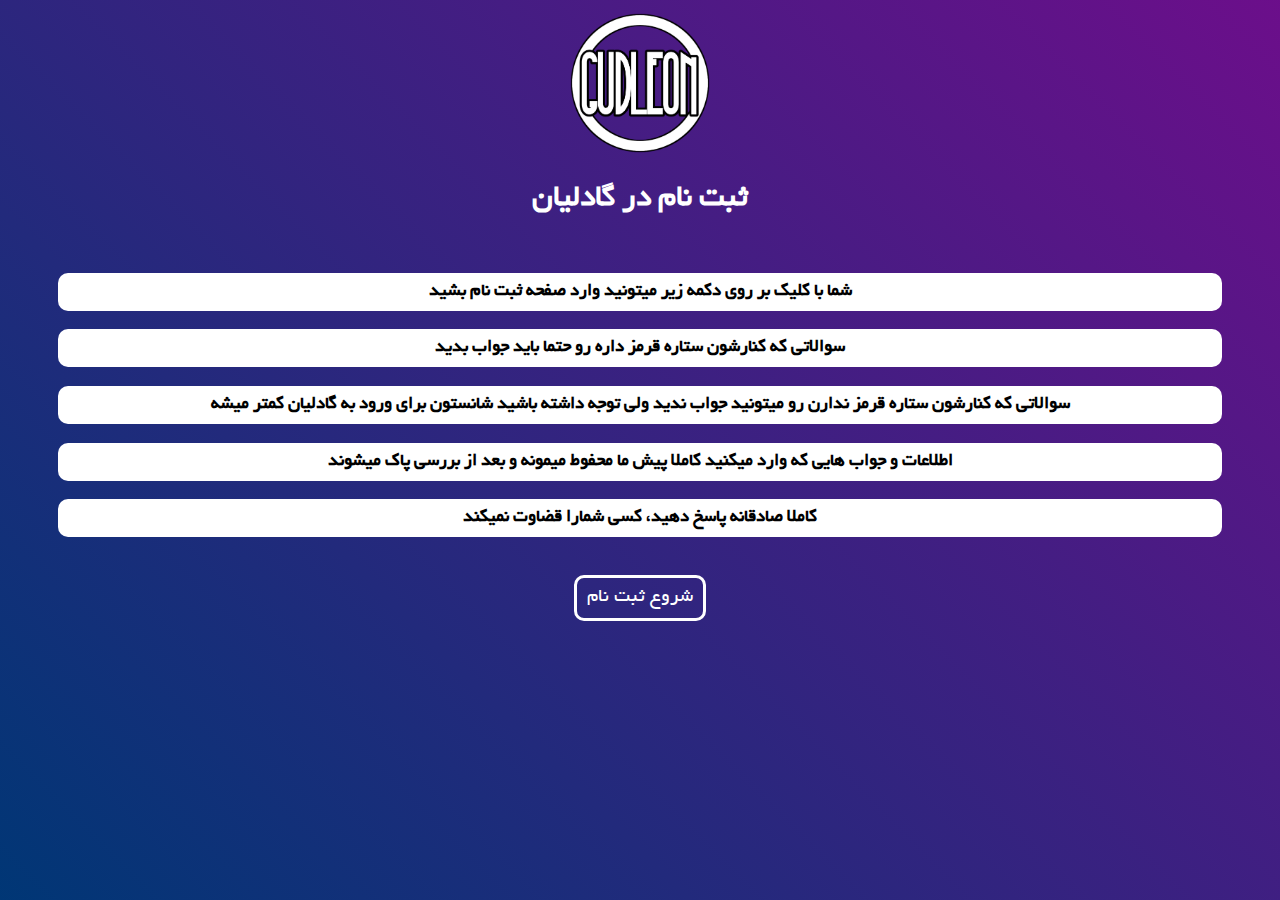
<file: register.html>
<!DOCTYPE html>
<html lang="fa">

<head>
    <meta charset="UTF-8">
    <meta name="viewport" content="width=device-width, initial-scale=1.0">
    <title>Gudleon register</title>
    <link rel="stylesheet" href="Style/register.css">
    <link rel="stylesheet" href="https://cdnjs.cloudflare.com/ajax/libs/animate.css/4.1.1/animate.min.css" />
</head>

<body>

    <main class="animate__animated animate__fadeIn animate__delay-0.5s animate__slow">
        <div style="text-align: center;">
            <img class="logo" id="logo" src="Images/gudleon-logo.png" alt="7749?">
        </div>
    </main>

    <main class="animate__animated animate__fadeInUp animate__delay-1s">
 
        <h1 class="title">ثبت نام در گادلیان</h1>
        <br>
        <h3 class="about">شما با کلیک بر روی دکمه زیر میتونید وارد صفحه ثبت نام بشید</h3>
        <h3 class="about">سوالاتی که کنارشون ستاره قرمز داره رو حتما باید جواب بدید</h3>
        <h3 class="about">سوالاتی که کنارشون ستاره قرمز ندارن رو میتونید جواب ندید ولی توجه داشته باشید شانستون برای ورود به گادلیان کمتر میشه</h3>
        <h3 class="about">اطلاعات و جواب هایی که وارد میکنید کاملا پیش ما محفوط میمونه و بعد از بررسی پاک میشوند</h3>

        <h3 class="about">کاملا صادقانه پاسخ دهید، کسی شمارا قضاوت نمیکند</h3> 

    <br><br>
        <div style="text-align: center;">
            <a class="register" id="register">شروع ثبت نام</a>
        </div>
    </main>

    <br><br>

    <script src="Script/register.js"></script>

</body>

</html>
</file>
<file: Style/register.css>
@font-face {
    font-family: "yekan";
    src: url("Yekan.ttf");
}

body {
    font-family: "yekan", monospace;
    background-color: black;
    user-select: none;
    background: hsla(212, 100%, 23%, 1);
    background: linear-gradient(45deg, hsla(212, 100%, 23%, 1) 0%, hsla(285, 81%, 30%, 1) 100%);
    background: -moz-linear-gradient(45deg, hsla(212, 100%, 23%, 1) 0%, hsla(285, 81%, 30%, 1) 100%);
    background: -webkit-linear-gradient(45deg, hsla(212, 100%, 23%, 1) 0%, hsla(285, 81%, 30%, 1) 100%);
    filter: progid: DXImageTransform.Microsoft.gradient(startColorstr="#003673", endColorstr="#6D0F8C", GradientType=1);
    background-repeat: no-repeat;
    background-size: contain;
    background-position: center;
    background-attachment: fixed;
}

img.logo {
    height: 150px;
    width: 150px;
}

h1.title {
    text-align: center;
    color: white;
}

h3.about {
    text-align: center;
    color: black;
    background-color: white;
    padding: 10px;
    border-radius: 10px;
    margin-left: 50px;
    margin-right: 50px;
}

a.register {
    font-size: 20px;
    border-style: solid;
    border-color: white;
    color: white;
    border-radius: 10px;
    padding: 10px;
    cursor: pointer;
    transition-duration: 0.3s;
    text-decoration: none;
}

a.register:hover {
    box-shadow: 0px 0px 15px white;
    color: black;
    background-color: white;
    scale: 1.1;
}
</file>
